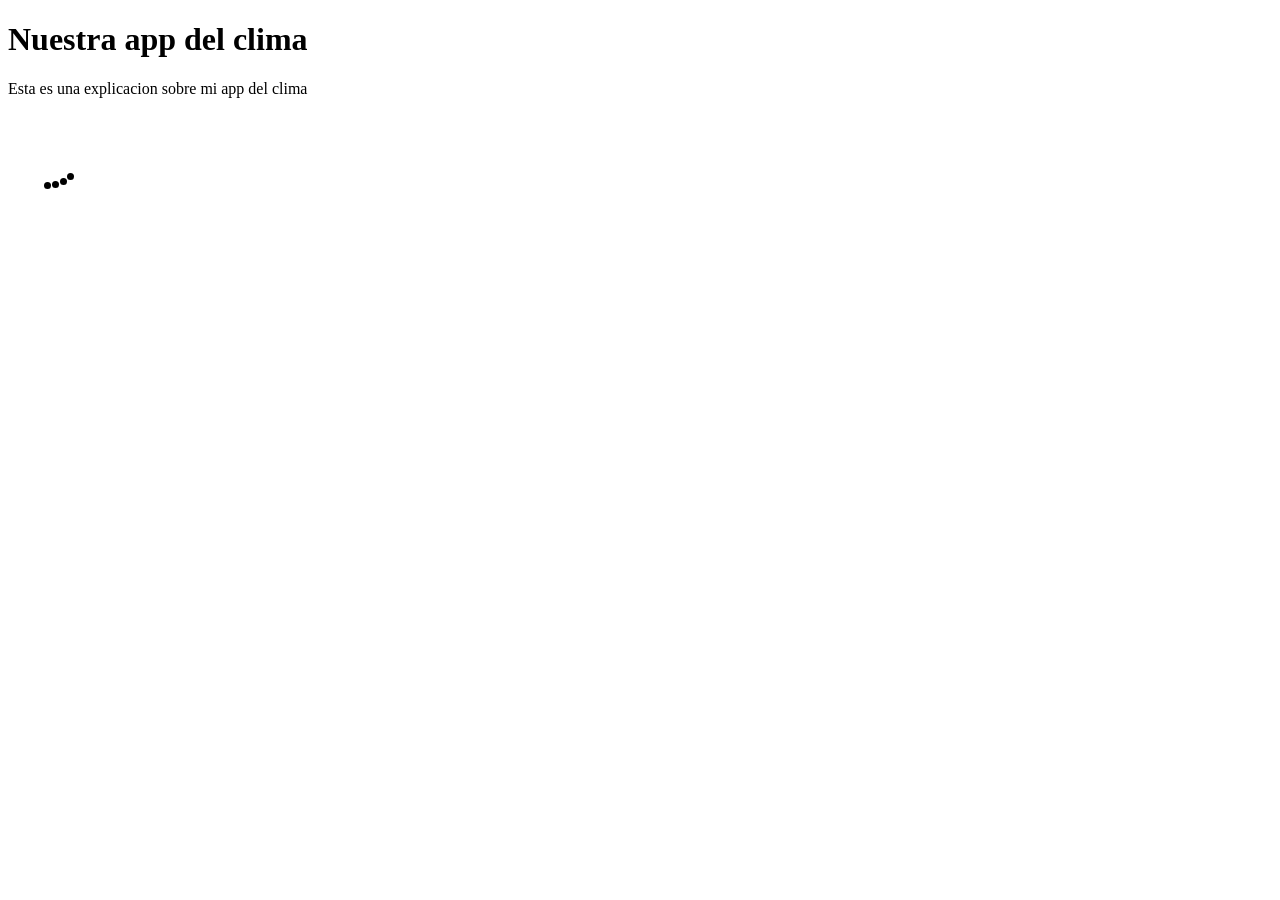
<file: asincronismo/index.html>
<!DOCTYPE html>
<html lang="en">
<head>
    <meta charset="UTF-8">
    <meta name="viewport" content="width=device-width, initial-scale=1.0">
    <title>Document</title>
    <link rel="stylesheet" href="style.css">
</head>
<body>
    <h1>Nuestra app del clima</h1>

    <p id="paragraph">Esta es una explicacion sobre mi app del clima</p>
    
    <p id="loadP">Lorem, ipsum dolor sit amet consectetur adipisicing elit. Praesentium molestias architecto cupiditate? Saepe temporibus accusamus recusandae quaerat pariatur quos est vel quia illum molestias, rem facilis necessitatibus quisquam officiis laborum!</p>
    <div class="lds-roller"><div></div><div></div><div></div><div></div>

    <script src="index.js"></script>
</body>
</html>
</file>
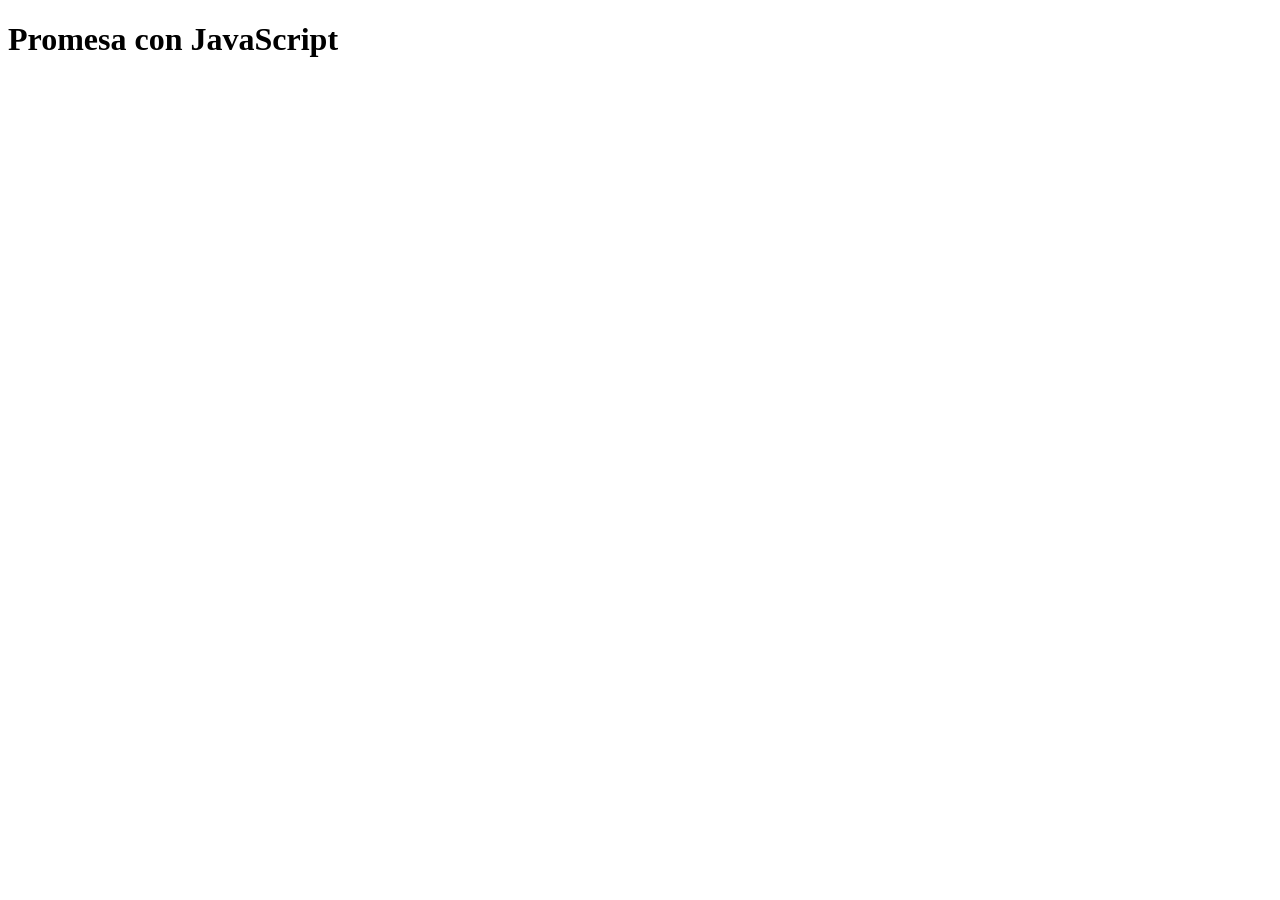
<file: asincronismo/promesas/index.html>
<!DOCTYPE html>
<html lang="en">
<head>
    <meta charset="UTF-8">
    <meta name="viewport" content="width=device-width, initial-scale=1.0">
    <title>Promesa</title>
</head>
<body>
    <h1>Promesa con JavaScript</h1>


    <script src="index.js"></script>
</body>
</html>
</file>
<file: asincronismo/style.css>
.lds-roller {
    display: inline-block;
    position: relative;
    width: 80px;
    height: 80px;
  }
  .lds-roller div {
    animation: lds-roller 1.2s cubic-bezier(0.5, 0, 0.5, 1) infinite;
    transform-origin: 40px 40px;
  }
  .lds-roller div:after {
    content: " ";
    display: block;
    position: absolute;
    width: 7px;
    height: 7px;
    border-radius: 50%;
    background: black;
    margin: -4px 0 0 -4px;
  }
  .lds-roller div:nth-child(1) {
    animation-delay: -0.036s;
  }
  .lds-roller div:nth-child(1):after {
    top: 63px;
    left: 63px;
  }
  .lds-roller div:nth-child(2) {
    animation-delay: -0.072s;
  }
  .lds-roller div:nth-child(2):after {
    top: 68px;
    left: 56px;
  }
  .lds-roller div:nth-child(3) {
    animation-delay: -0.108s;
  }
  .lds-roller div:nth-child(3):after {
    top: 71px;
    left: 48px;
  }
  .lds-roller div:nth-child(4) {
    animation-delay: -0.144s;
  }
  .lds-roller div:nth-child(4):after {
    top: 72px;
    left: 40px;
  }
  .lds-roller div:nth-child(5) {
    animation-delay: -0.18s;
  }
  .lds-roller div:nth-child(5):after {
    top: 71px;
    left: 32px;
  }
  .lds-roller div:nth-child(6) {
    animation-delay: -0.216s;
  }
  .lds-roller div:nth-child(6):after {
    top: 68px;
    left: 24px;
  }
  .lds-roller div:nth-child(7) {
    animation-delay: -0.252s;
  }
  .lds-roller div:nth-child(7):after {
    top: 63px;
    left: 17px;
  }
  .lds-roller div:nth-child(8) {
    animation-delay: -0.288s;
  }
  .lds-roller div:nth-child(8):after {
    top: 56px;
    left: 12px;
  }
  @keyframes lds-roller {
    0% {
      transform: rotate(0deg);
    }
    100% {
      transform: rotate(360deg);
    }
  }

  #loadP {
    display: none;
  }

  .show {
    display: block !important;
  }
</file>
